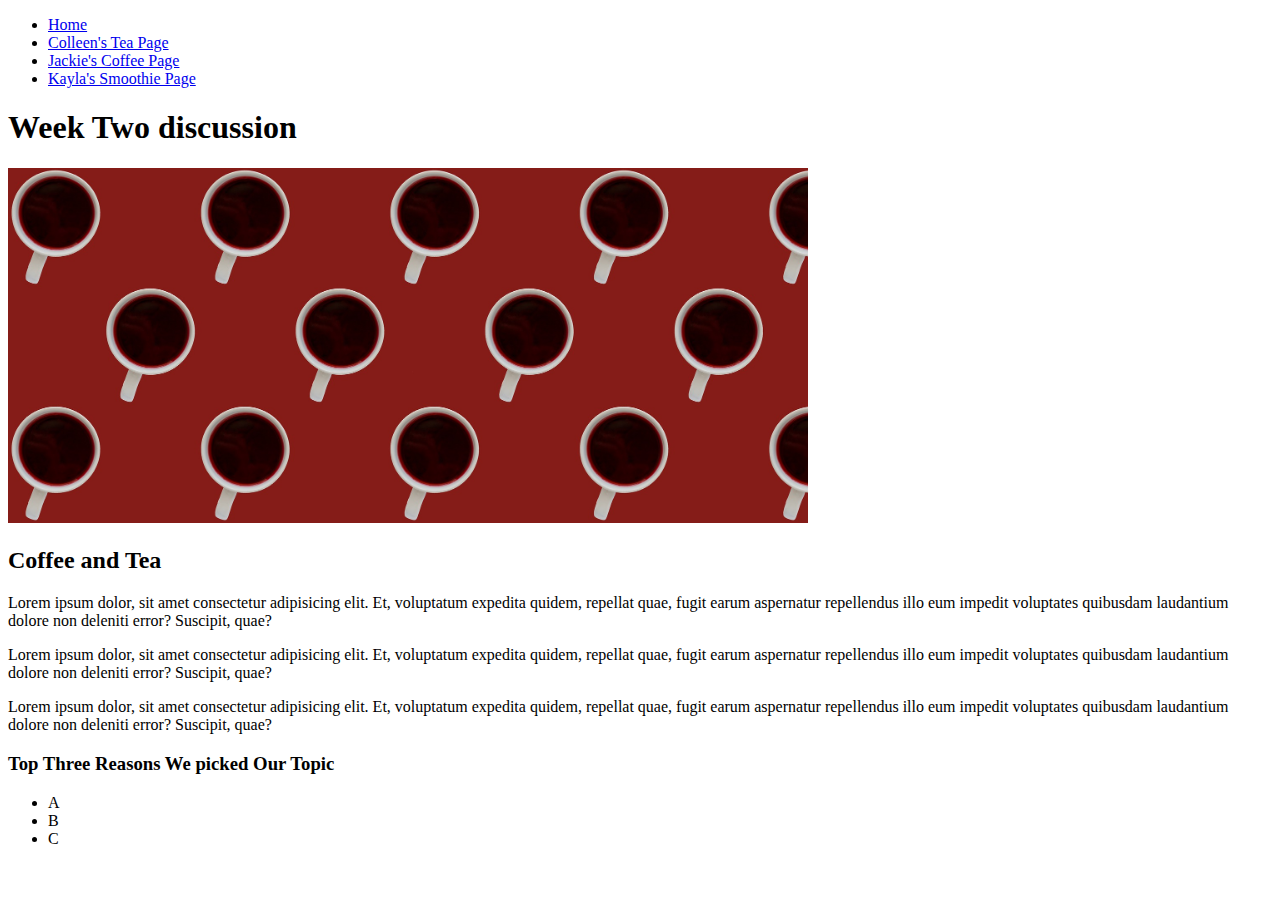
<file: index.html>
<!DOCTYPE html>
<html lang="en">
<head>
    <meta charset="UTF-8">
    <meta http-equiv="X-UA-Compatible" content="IE=edge">
    <meta name="viewport" content="width=device-width, initial-scale=1.0">
    <!-- <link rel="stylesheet" href="css/html5reset.css"> -->
    <!-- <link rel="stylesheet" href="css/student1.css"> -->
    <!-- <link rel="stylesheet" href="css/student2.css"> -->
    <!-- <link rel="stylesheet" href="css/student3.css"> -->
    <title>Week 2 Discussion</title>
</head>
<body>
    <header>
        <nav>
            <ul>
                <li><a href = "index.html">Home</a></li>
                <li><a href="colleen.html">Colleen's Tea Page</a></li>
                <li><a href="jackie.html">Jackie's Coffee Page</a></li>
                <li><a href="kayla.html">Kayla's Smoothie Page</a></li>
            </ul>
        </nav>
        <h1>Week Two discussion</h1>
        <img src = "images/cover_image.jpg" width="800" alt = "">
    </header>

    <main>
        <h2>Coffee and Tea</h2>
        <p> Lorem ipsum dolor, sit amet consectetur adipisicing elit. Et, voluptatum expedita quidem, repellat quae, fugit earum aspernatur repellendus illo eum impedit voluptates quibusdam laudantium dolore non deleniti error? Suscipit, quae?
        </p>
        <p> Lorem ipsum dolor, sit amet consectetur adipisicing elit. Et, voluptatum expedita quidem, repellat quae, fugit earum aspernatur repellendus illo eum impedit voluptates quibusdam laudantium dolore non deleniti error? Suscipit, quae?
        </p>
        <p> Lorem ipsum dolor, sit amet consectetur adipisicing elit. Et, voluptatum expedita quidem, repellat quae, fugit earum aspernatur repellendus illo eum impedit voluptates quibusdam laudantium dolore non deleniti error? Suscipit, quae?
        </p>
        <h3>Top Three Reasons We picked Our Topic</h3>
        <ul>
            <li>A</li>
            <li>B</li>
            <li>C</li>
        </ul>
    </main>

</body>
</html>
</file>
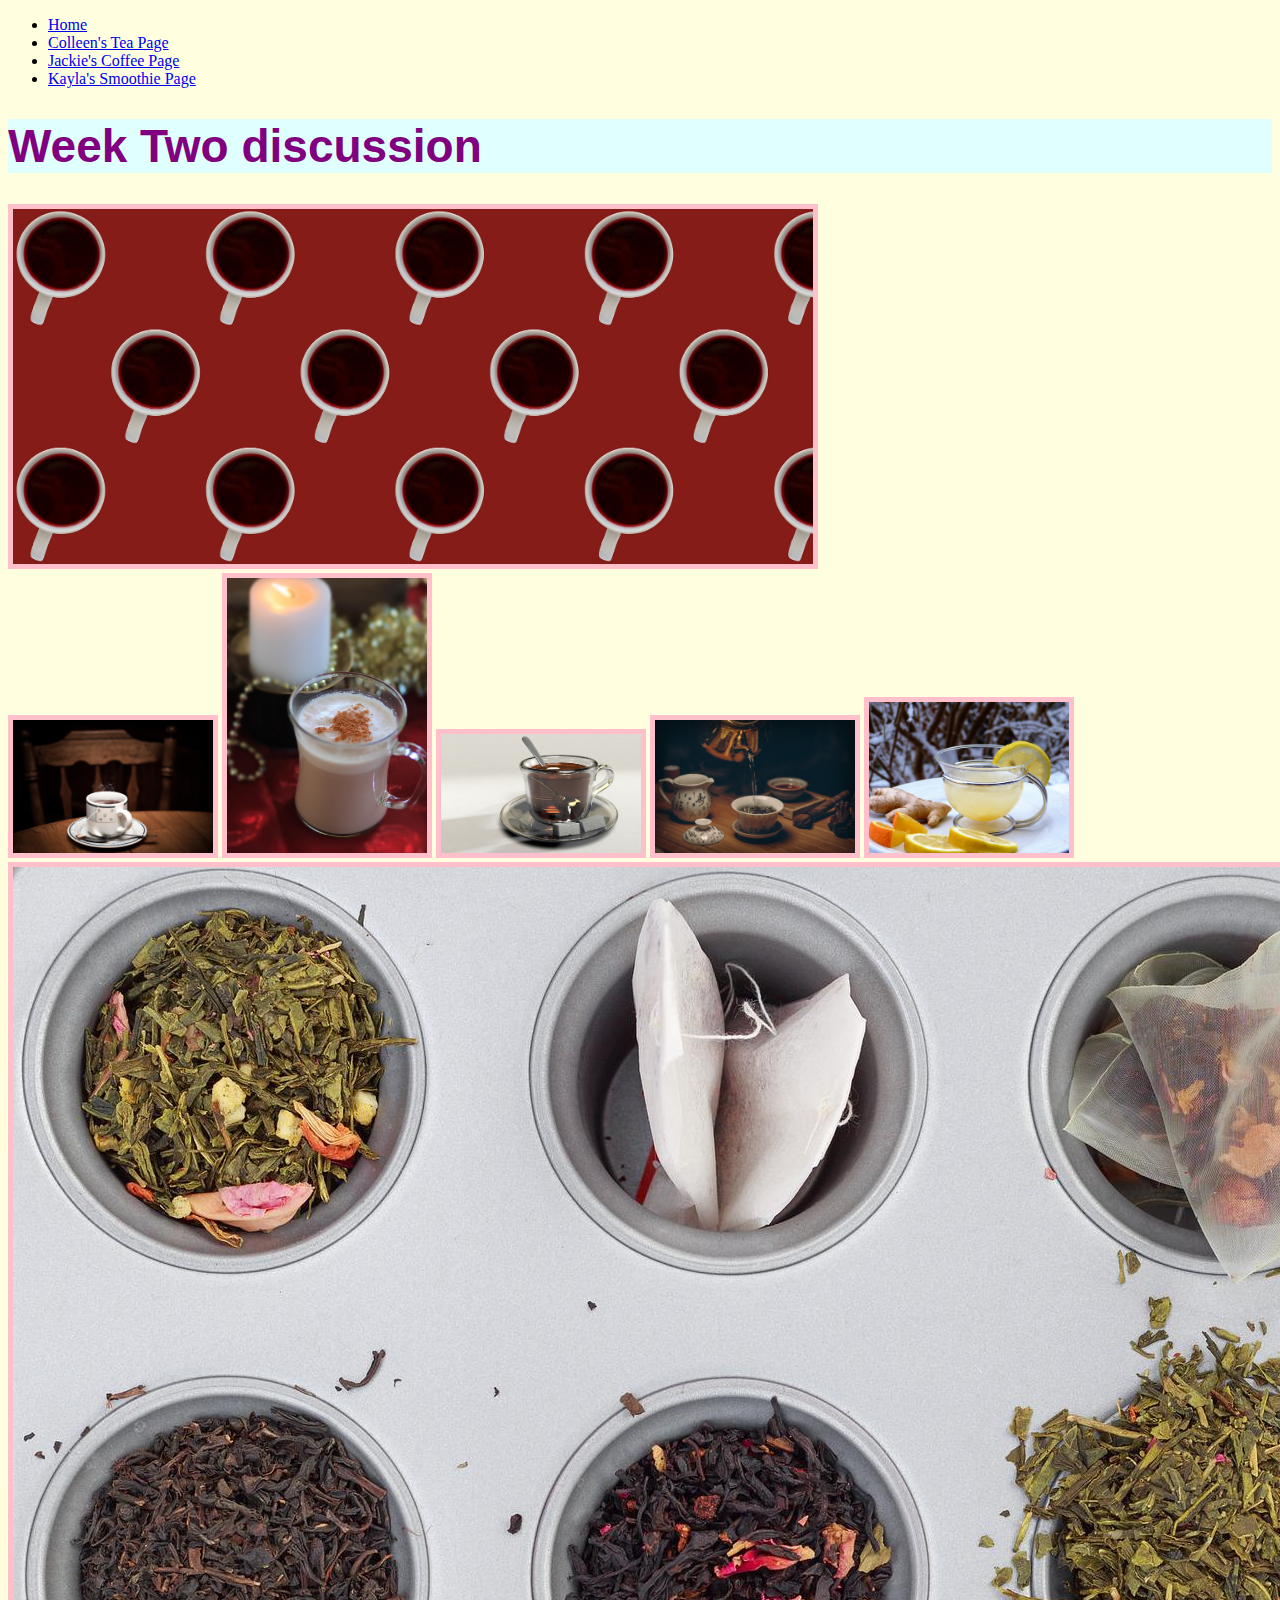
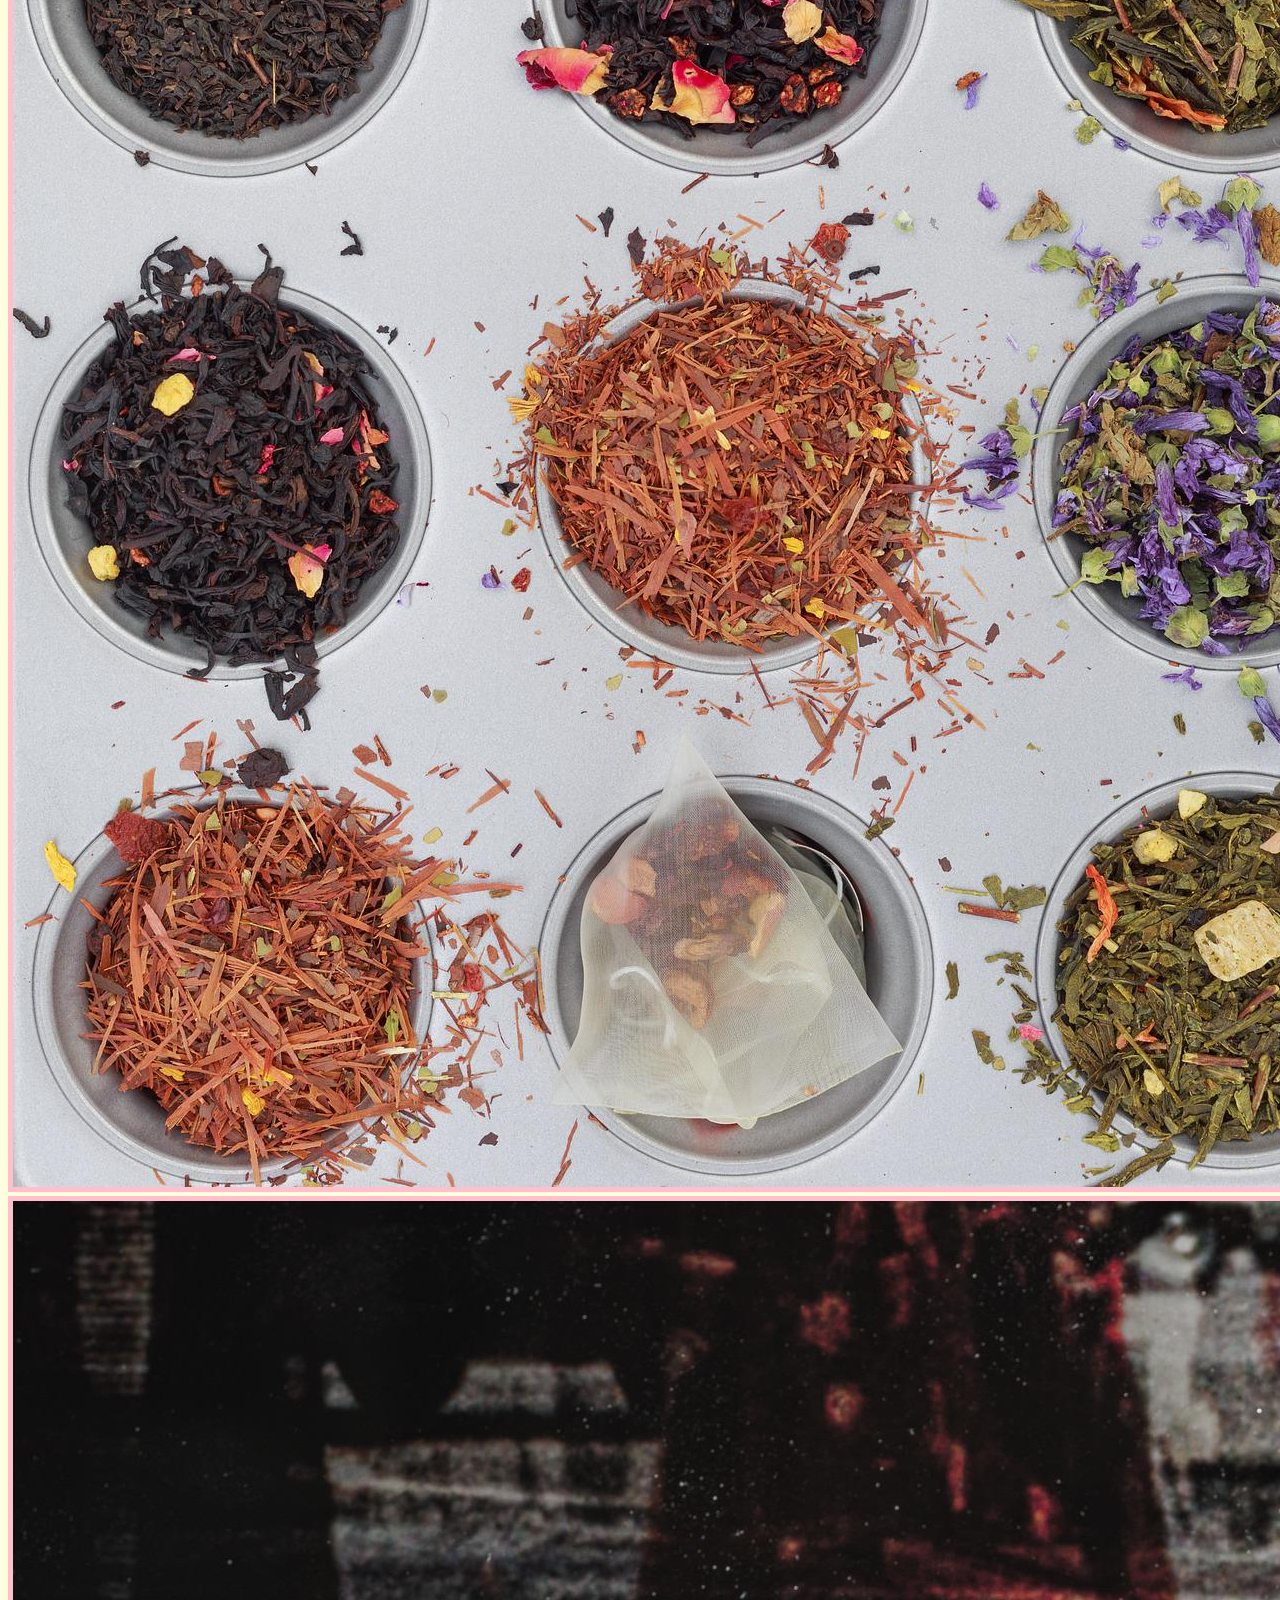
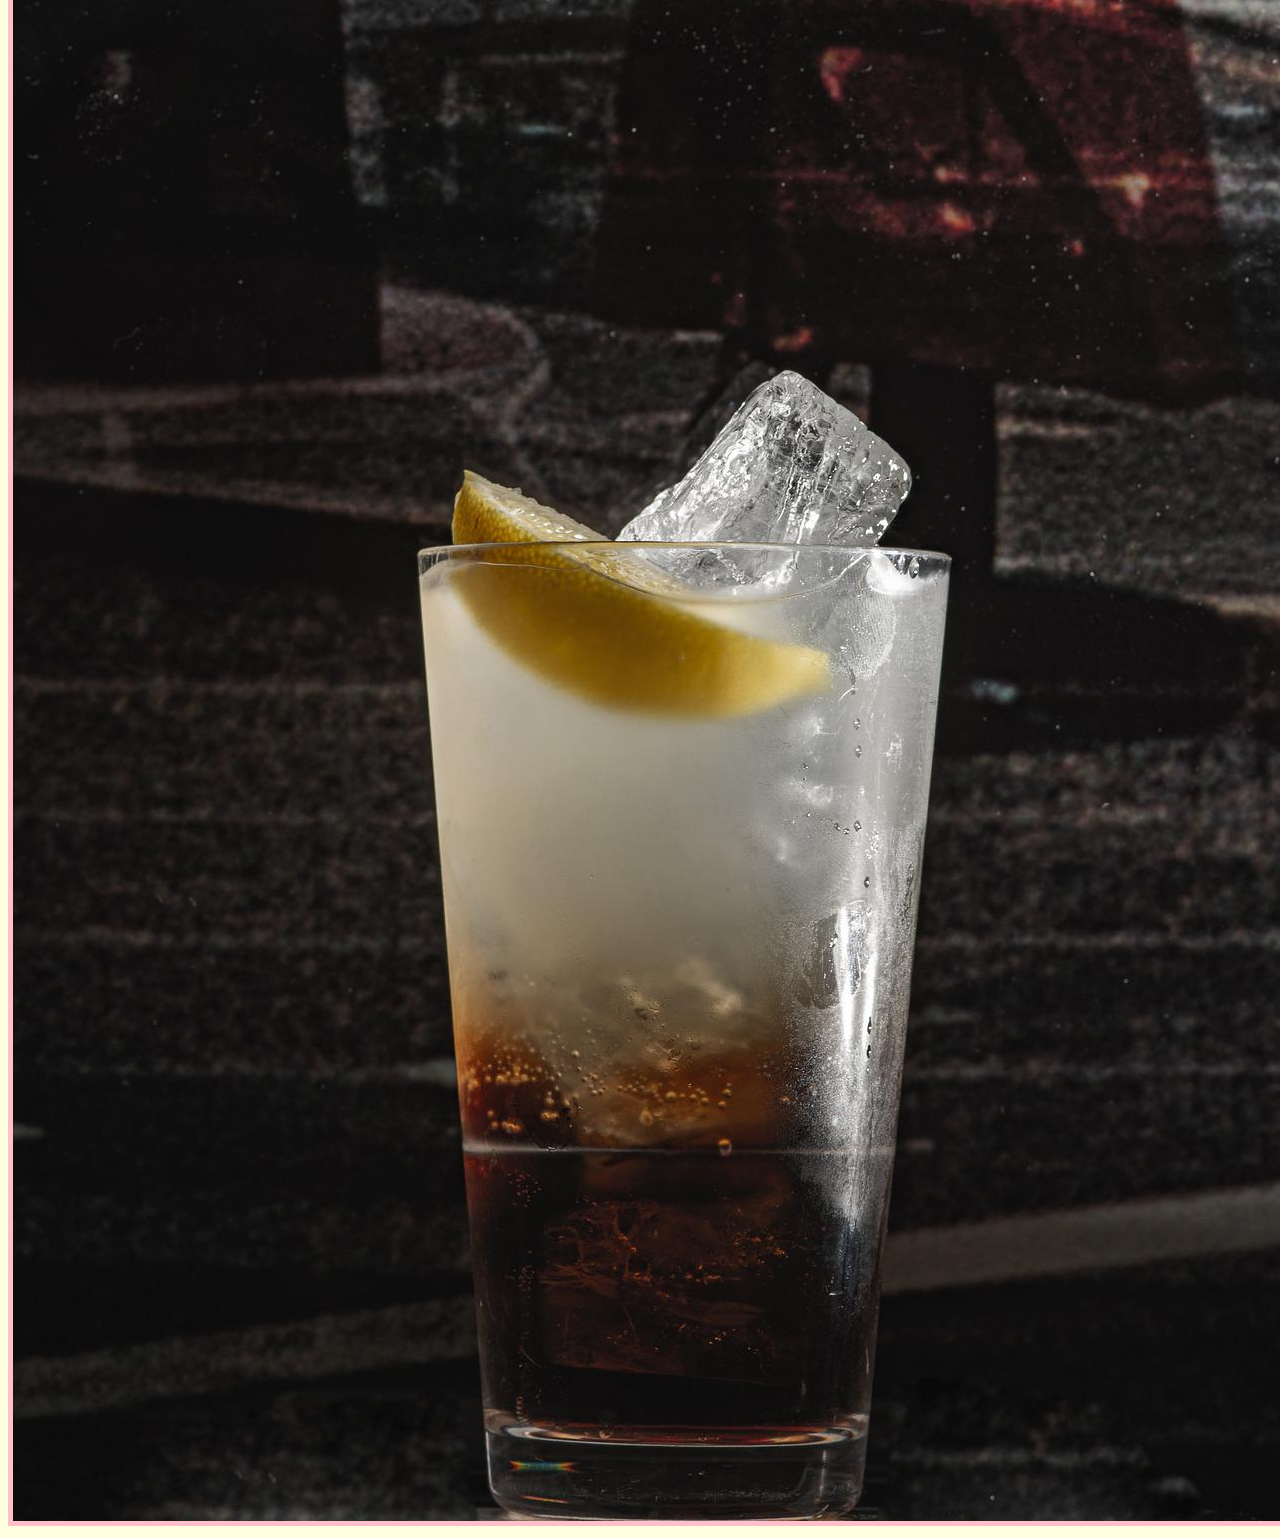
<file: colleen.html>
<!DOCTYPE html>
<html lang="en">
<head>
    <meta charset="UTF-8">
    <meta http-equiv="X-UA-Compatible" content="IE=edge">
    <meta name="viewport" content="width=device-width, initial-scale=1.0">
    <link rel="stylesheet" href="css/style.css">
    <title>Teas</title>
</head>
<body>
    <header>
        <nav>
            <ul>
                <li><a href = "index.html">Home</a></li>
                <li><a href="colleen.html">Colleen's Tea Page</a></li>
                <li><a href="jackie.html">Jackie's Coffee Page</a></li>
                <li><a href="kayla.html">Kayla's Smoothie Page</a></li>
            </ul>
        </nav>
        <h1>Week Two discussion</h1>
        <img src = "images/cover_image.jpg" width="800" alt = "">
    </header>

    <main>
        <img src="images/black_tea.jpg" width = "200" alt="fancy tea mug with black_tea">
        <img src="images/chai_tea.jpg"  width = "200" alt="an indian chai">
        <img src="images/english_breakfast.jpg" width = "200" alt="a dark tea option">
        <img src="images/green_tea.jpg" width = "200" alt="a loose leaf green tea">
        <img src="images/lemon_ginger_tea.jpg" width = "200" alt="light tea with lemon and ginger">
        <img src="images/tea_collection.jpg" alt="collection of loose leaf tea">
        <img src="images/long_island_ice_tea.jpg" alt="a icy Long Island tea (alcoholic)">

    </main>
</body>
</html>
</file>
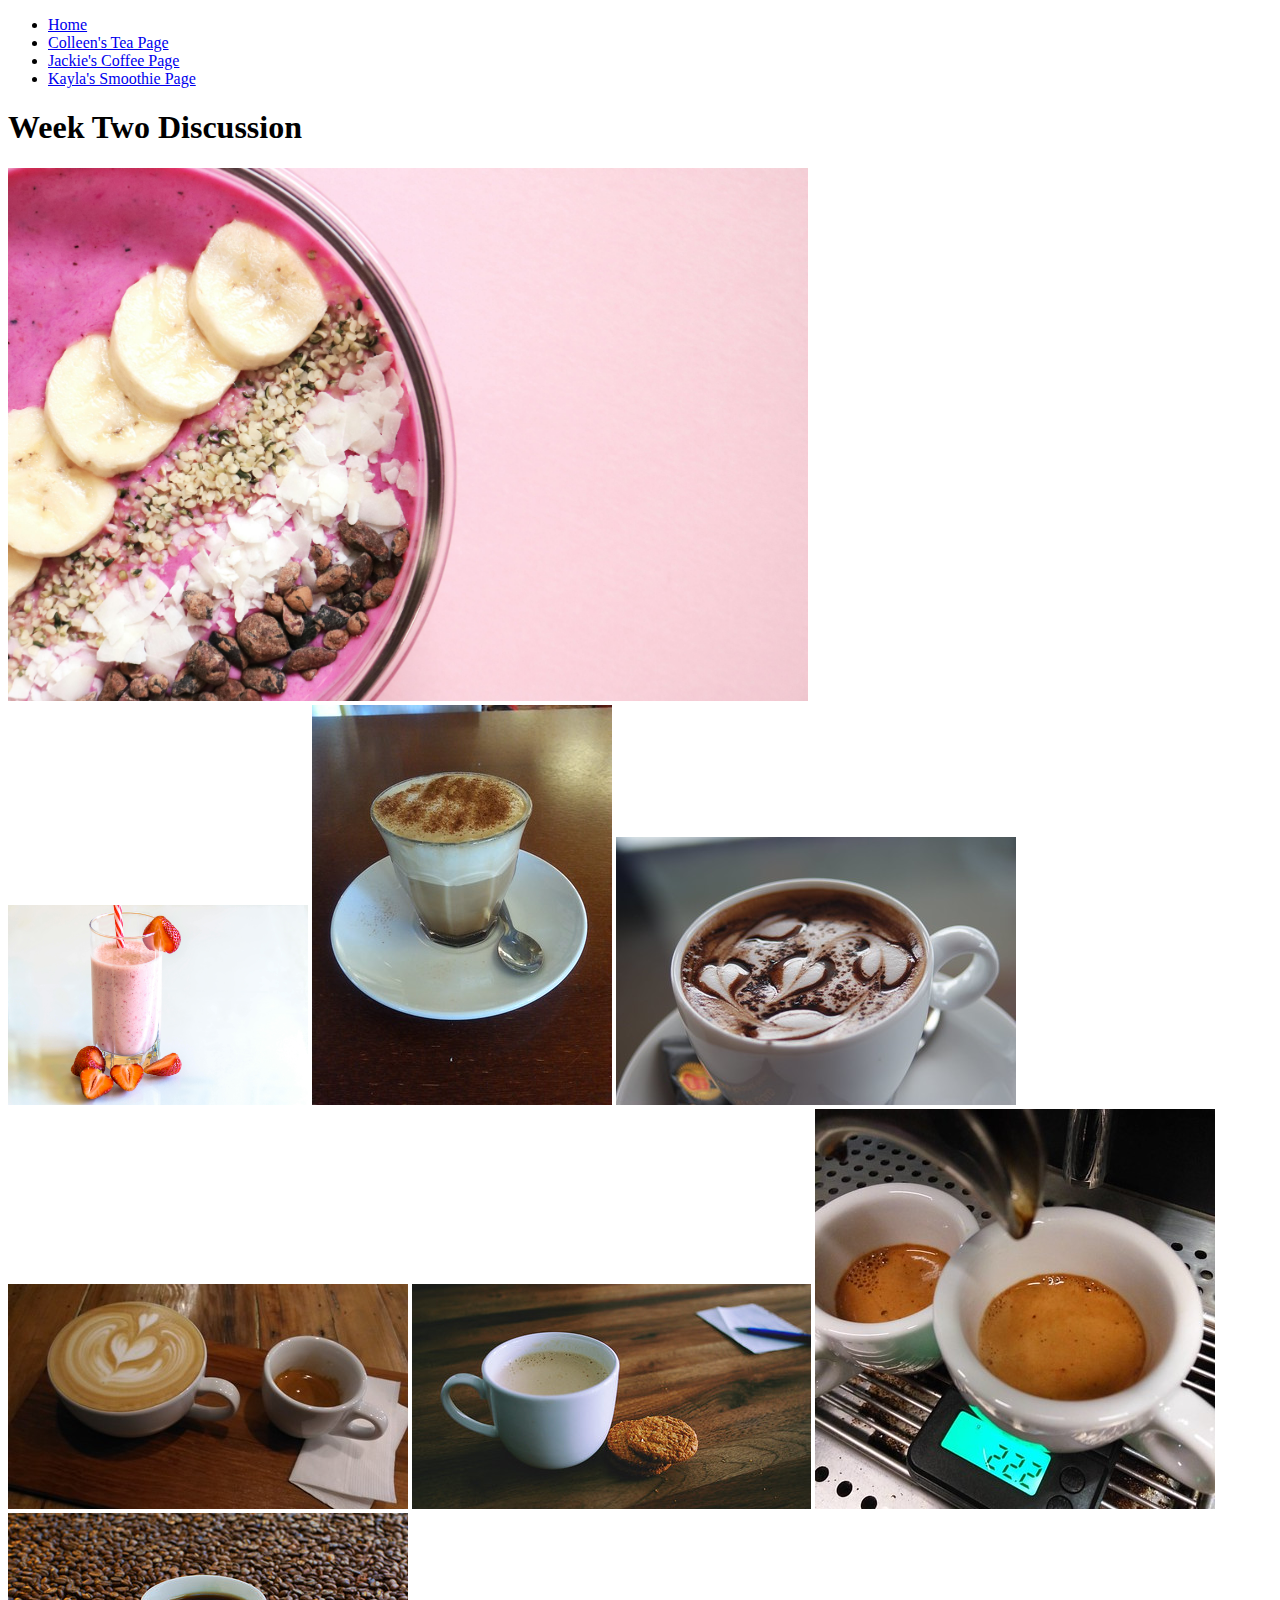
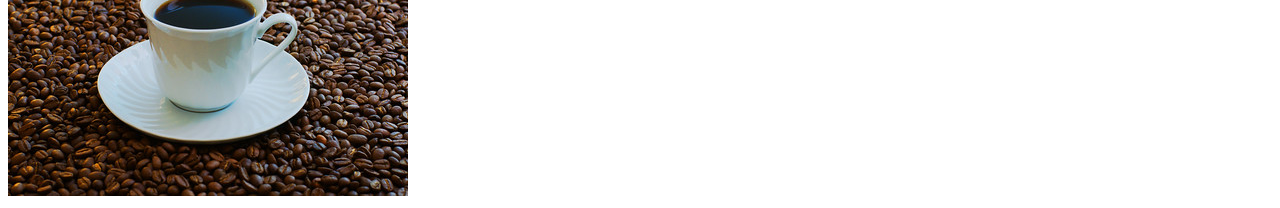
<file: jackie.html>
<!DOCTYPE html>
<html lang="en">
<head>
    <meta charset="UTF-8">
    <meta http-equiv="X-UA-Compatible" content="IE=edge">
    <meta name="viewport" content="width=device-width, initial-scale=1.0">
    <!-- <link rel="stylesheet" href="css/html5reset.css"> -->
    <!-- <link rel="stylesheet" href="css/student1.css"> -->
    <!-- <link rel="stylesheet" href="css/student2.css"> -->
    <!-- <link rel="stylesheet" href="css/student3.css"> -->
    <title>Coffee</title>
</head>
<body>
    <header>
        <nav>
            <ul>
                <li><a href = "index.html">Home</a></li>
                <li><a href="colleen.html">Colleen's Tea Page</a></li>
                <li><a href="jackie.html">Jackie's Coffee Page</a></li>
                <li><a href="kayla.html">Kayla's Smoothie Page</a></li>
            </ul>
        </nav>
        <h1>Week Two Discussion</h1>
        <img src = "images/smoothiecover.jpg" width="800" alt = "Close up of a smoothie with sliced banana, coconut pieces, and seeds">
    </header>
    <main>
        <img src="images/strawberrysmoothie.jpg" width="300" alt="3 cups of coffee one with cream, one without, and a cookie">
        <img src="images/coffee2.jpg" alt="flat white coffee with a small spoon on a saucer">
        <img src="images/coffee3.jpg" alt="cappuccino with small hearts drawn on the top in milk foam">
        <img src="images/coffee4.jpg" alt="two cups of coffee one is a large latte with a heart in the milk foam the other is a small shot of espresso">
        <img src="images/coffee5.jpg" alt="cup of hot coffee with lots of milk and three oatmeal cookies">
        <img src="images/coffee8.jpg" alt="two shots of espresso being extracted into small cups">
        <img src="images/coffee9.jpg" alt="cup of black coffee sitting on a bed of coffee beans">
       
    </main>
    
</body>
</html>
</file>
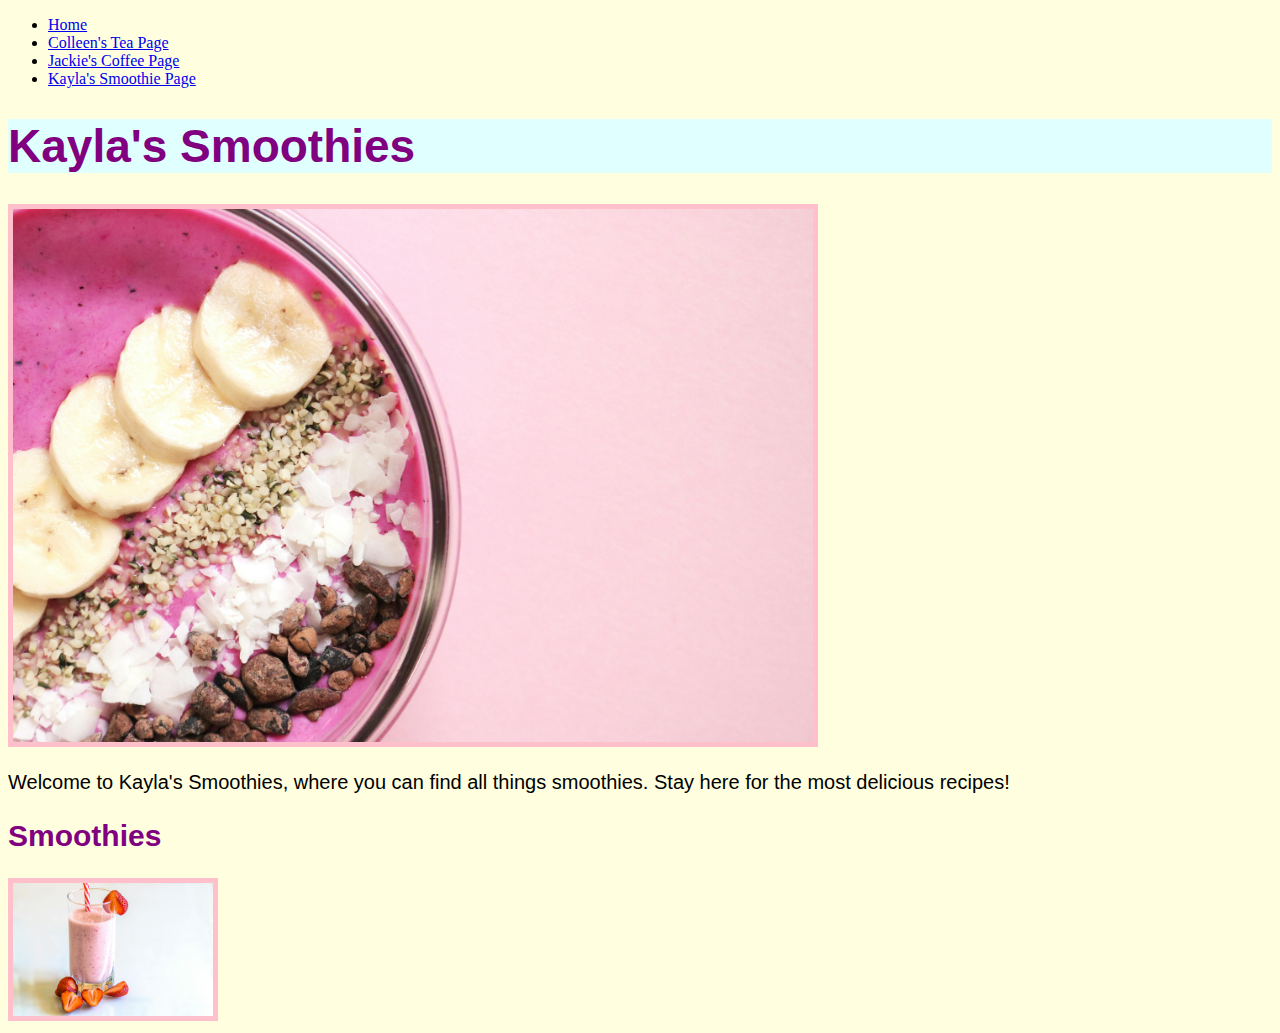
<file: kayla.html>
<!DOCTYPE html>
<html lang="en">
<head>
    <meta charset="UTF-8">
    <meta http-equiv="X-UA-Compatible" content="IE=edge">
    <meta name="viewport" content="width=device-width, initial-scale=1.0">
    <link rel="stylesheet" href="css/style.css">
    <title>Teas</title>
</head>
<body>
    <header>
        <nav>
            <ul>
                <li><a href = "index.html">Home</a></li>
                <li><a href="colleen.html">Colleen's Tea Page</a></li>
                <li><a href="jackie.html">Jackie's Coffee Page</a></li>
                <li><a href="kayla.html">Kayla's Smoothie Page</a></li>
            </ul>
        </nav>
        <h1>Kayla's Smoothies</h1>
        <img src = "images/smoothiecover.jpg" width="800" alt = "">
        <p> Welcome to Kayla's Smoothies, where you can find all things smoothies. Stay here for the most delicious recipes!</p>
    </header>

    <main>
        <h2>Smoothies</h2>
        <img src="images/strawberrysmoothie.jpg" width = "200" alt="fancy tea mug with black_tea">

    </main>
</body>
</html>
</file>
<file: css/style.css>
h1{
background-color: lightcyan;
color: purple;
font-family: Arial, Helvetica, sans-serif;
font-size: 46px;
font-weight: bold;
}

body{
background-color: lightyellow;
}

img{
    border: 5px solid pink;
}

p{
    font-family: Arial, Helvetica, sans-serif;
    font-size: 20px;
    color: black;
}

h2{
    font-family: Arial, Helvetica, sans-serif;
    font-size: 30px;
    color: purple;
}
</file>
